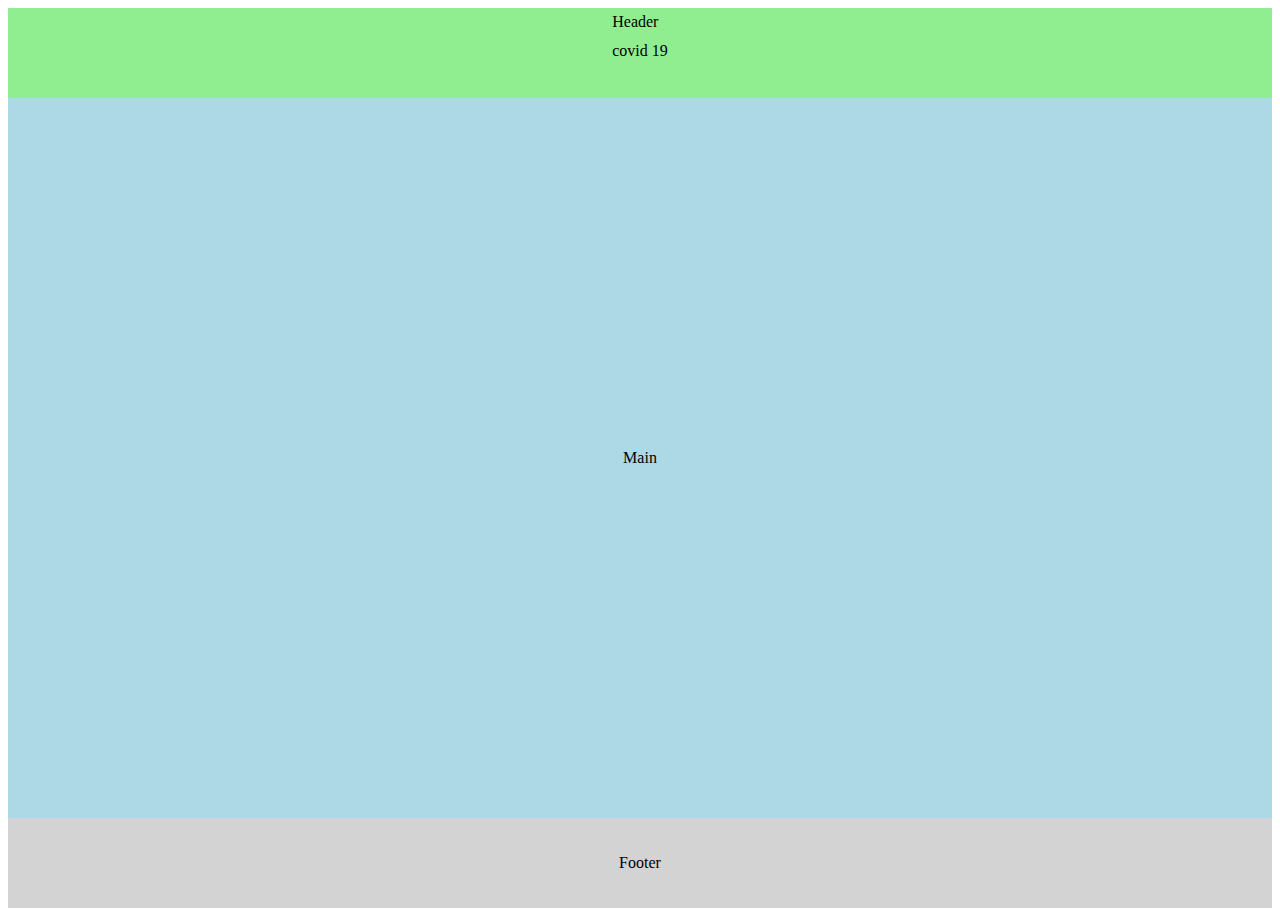
<file: layout/index.html>
<!DOCTYPE html>
<html lang="en">
<head>
    <meta charset="UTF-8">
    <meta http-equiv="X-UA-Compatible" content="IE=edge">
    <meta name="viewport" content="width=device-width, initial-scale=1.0">
    <title>Layout Airbnb</title>
    <link rel="stylesheet" href="./style.css">
</head>
<body>
    <div class="parent">
        <!-- header -->
        <div class="header green">Header
            <div class="nav-header black">covid 19</div>
            <div class="nav-header orange"></div>
            <div class="nav-header pink"></div>
            <div class="nav-header coral"></div>
        </div>
        <!-- body -->
        <div class="blue">Main</div>
        <!-- footer -->
        <div class="gray">Footer</div>
    </div>
</body>
</html>
</file>
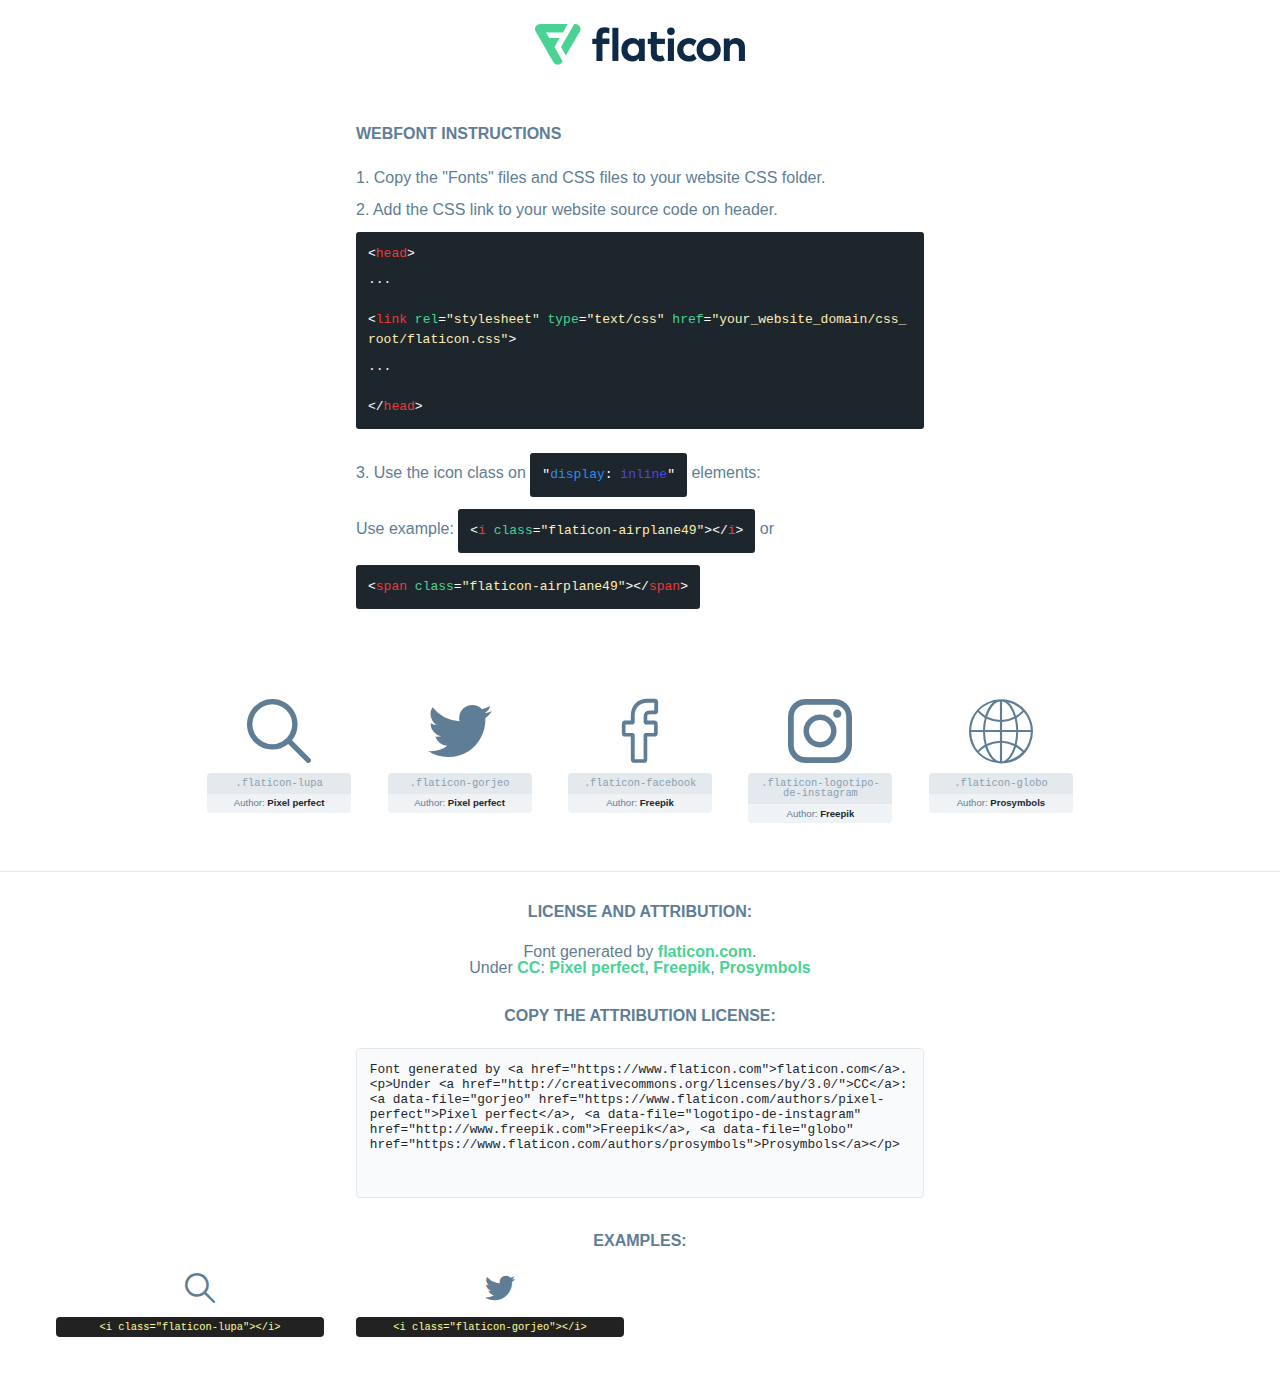
<file: font/flaticon.html>
<!DOCTYPE html>
<html lang="en">
<head>
    <title>Flaticon Webfont</title>
    <link rel="stylesheet" type="text/css" href="flaticon.css"/>
    <meta charset="UTF-8">
    <style>
        html, body, div, span, applet, object, iframe,
        h1, h2, h3, h4, h5, h6, p, blockquote, pre,
        a, abbr, acronym, address, big, cite, code,
        del, dfn, em, img, ins, kbd, q, s, samp,
        small, strike, strong, sub, sup, tt, var,
        b, u, i, center,
        dl, dt, dd, ol, ul, li,
        fieldset, form, label, legend,
        table, caption, tbody, tfoot, thead, tr, th, td,
        article, aside, canvas, details, embed,
        figure, figcaption, footer, header, hgroup,
        menu, nav, output, ruby, section, summary,
        time, mark, audio, video {
            margin: 0;
            padding: 0;
            border: 0;
            font-size: 100%;
            font: inherit;
            vertical-align: baseline;
        }

        /* HTML5 display-role reset for older browsers */
        article, aside, details, figcaption, figure,
        footer, header, hgroup, menu, nav, section {
            display: block;
        }

        body {
            line-height: 1;
        }

        ol, ul {
            list-style: none;
        }

        blockquote, q {
            quotes: none;
        }

        blockquote:before, blockquote:after,
        q:before, q:after {
            content: '';
            content: none;
        }

        table {
            border-collapse: collapse;
            border-spacing: 0;
        }

        body {
            font-family: Helvetica, Arial, sans-serif;
            font-size: 16px;
            color: #5f7d95;
        }

        a {
            color: #4AD295;
            font-weight: bold;
            text-decoration: none;
        }

        * {
            -moz-box-sizing: border-box;
            -webkit-box-sizing: border-box;
            box-sizing: border-box;
            margin: 0;
            padding: 0;
        }

        [class^="flaticon-"]:before, [class*=" flaticon-"]:before, [class^="flaticon-"]:after, [class*=" flaticon-"]:after {
            font-family: Flaticon;
            font-size: 30px;
            font-style: normal;
            margin-left: 20px;
            color: #333;
        }

        .wrapper {
            max-width: 600px;
            margin: auto;
            padding: 0 1em;
        }

        .title {
            margin-bottom: 24px;
            text-transform: uppercase;
            font-weight: bold;
        }

        header {
            text-align: center;
            padding: 24px;
        }

        header .logo {
            width: 210px;
            height: auto;
            border: none;
            display: inline-block;
        }

        header strong {
            font-size: 28px;
            font-weight: 500;
            vertical-align: middle;
        }

        .demo {
            margin: 2em auto;
            line-height: 1.25em;
        }

        .demo ul li {
            margin-bottom: 12px;
        }

        .demo ul li code {
            background-color: #1D262D;
            border-radius: 3px;
            padding: 12px;
            display: inline-block;
            color: #fff;
            font-family: Consolas, Monaco, Lucida Console, Liberation Mono, DejaVu Sans Mono, Bitstream Vera Sans Mono, Courier New, monospace;
            font-weight: lighter;
            margin-top: 12px;
            font-size: 13px;
            word-break: break-all;
        }

        .demo ul li code .red {
            color: #EC3A3B;
        }

        .demo ul li code .green {
            color: #4AD295;
        }

        .demo ul li code .yellow {
            color: #FFEEB6;
        }

        .demo ul li code .blue {
            color: #2C8CF4;
        }

        .demo ul li code .purple {
            color: #4949E7;
        }

        .demo ul li code .dots {
            margin-top: 0.5em;
            display: block;
        }

        #glyphs {
            border-bottom: 1px solid #E3E9ED;
            padding: 2em 0;
            text-align: center;
        }

        .glyph {
            display: inline-block;
            width: 9em;
            margin: 1em;
            text-align: center;
            vertical-align: top;
            background: #FFF;
        }

        .glyph .flaticon {
            padding: 10px;
            display: block;
            font-family: "Flaticon";
            font-size: 64px;
            line-height: 1;
        }

        .glyph .flaticon:before {
            font-size: 64px;
            color: #5f7d95;
            margin-left: 0;
        }

        .class-name {
            font-size: 0.65em;
            background-color: #E3E9ED;
            color: #869FB2;
            border-radius: 4px 4px 0 0;
            padding: 0.5em;
            font-family: Consolas, Monaco, Lucida Console, Liberation Mono, DejaVu Sans Mono, Bitstream Vera Sans Mono, Courier New, monospace;
        }

        .author-name {
            font-size: 0.6em;
            background-color: #EFF3F6;
            border-top: 0;
            border-radius: 0 0 4px 4px;
            padding: 0.5em;
        }

        .author-name a {
            color: #1D262D;
        }

        .class-name:last-child {
            font-size: 10px;
            color: #888;
        }

        .class-name:last-child a {
            font-size: 10px;
            color: #555;
        }

        .glyph > input {
            display: block;
            width: 100px;
            margin: 5px auto;
            text-align: center;
            font-size: 12px;
            cursor: text;
        }

        .glyph > input.icon-input {
            font-family: "Flaticon";
            font-size: 16px;
            margin-bottom: 10px;
        }

        .attribution .title {
            margin-top: 2em;
        }

        .attribution textarea {
            background-color: #F8FAFB;
            color: #1D262D;
            padding: 1em;
            border: none;
            box-shadow: none;
            border: 1px solid #E3E9ED;
            border-radius: 4px;
            resize: none;
            width: 100%;
            height: 150px;
            font-size: 0.8em;
            font-family: Consolas, Monaco, Lucida Console, Liberation Mono, DejaVu Sans Mono, Bitstream Vera Sans Mono, Courier New, monospace;
            -webkit-appearance: none;
        }

        .attribution textarea:hover {
            border-color: #CFD9E0;
        }

        .attribution textarea:focus {
            border-color: #4AD295;
        }

        .iconsuse {
            margin: 2em auto;
            text-align: center;
            max-width: 1200px;
        }

        .iconsuse:after {
            content: '';
            display: table;
            clear: both;
        }

        .iconsuse .image {
            float: left;
            width: 25%;
            padding: 0 1em;
        }

        .iconsuse .image p {
            margin-bottom: 1em;
        }

        .iconsuse .image span {
            display: block;
            font-size: 0.65em;
            background-color: #222;
            color: #fff;
            border-radius: 4px;
            padding: 0.5em;
            color: #FFFF99;
            margin-top: 1em;
            font-family: Consolas, Monaco, Lucida Console, Liberation Mono, DejaVu Sans Mono, Bitstream Vera Sans Mono, Courier New, monospace;
        }

        .flaticon:before {
            color: #5f7d95;
        }

        #footer {
            text-align: center;
            background-color: #1D262D;
            color: #869FB2;
            padding: 12px;
            font-size: 14px;
        }

        #footer a {
            font-weight: normal;
        }

        @media (max-width: 960px) {
            .iconsuse .image {
                width: 50%;
            }
        }

        .preview {
            width: 100px;
            display: inline-block;
            margin: 10px;
        }

        .preview .inner {
            display: inline-block;
            width: 100%;
            text-align: center;
            background: #f5f5f5;
            -webkit-border-radius: 3px 3px 0 0;
            -moz-border-radius: 3px 3px 0 0;
            border-radius: 3px 3px 0 0;
        }

        .preview .inner  {
            line-height: 85px;
            font-size: 40px;
            color: #333;
        }

        .label {
            display: inline-block;
            width: 100%;
            box-sizing: border-box;
            padding: 5px;
            font-size: 10px;
            font-family: Monaco, monospace;
            color: #666;
            white-space: nowrap;
            overflow: hidden;
            text-overflow: ellipsis;
            background: #ddd;
            -webkit-border-radius: 0 0 3px 3px;
            -moz-border-radius: 0 0 3px 3px;
            border-radius: 0 0 3px 3px;
            color: #666;
        }
    </style>
</head>
<body>
    <header>
        <a href="https://www.flaticon.com/" target="_blank" class="logo">
            <svg xmlns="http://www.w3.org/2000/svg" viewBox="0 0 394.3 76.5">
                <path d="M156.6,69.4H145.3V7.1h11.3Z" style="fill:#0e2a47"/>
                <path d="M206.2,69.4h-11V64.8a15.4,15.4,0,0,1-12.6,5.7c-11.6,0-20.3-9.5-20.3-22.1s8.8-22.1,20.3-22.1a15.4,15.4,0,0,1,12.6,5.8V27.5h11Zm-32.4-21c0,6.4,4.2,11.6,10.8,11.6s10.8-4.9,10.8-11.6-4.4-11.6-10.8-11.6S173.9,42,173.9,48.4Z"
                      style="fill:#0e2a47"/>
                <path d="M262.5,13.7a7.2,7.2,0,0,1-14.4,0,7.2,7.2,0,1,1,14.4,0ZM261,69.4H249.6v-42H261Z"
                      style="fill:#0e2a47"/>
                <path id="_Trazado_" data-name="&lt;Trazado&gt;"
                      d="M139.6,17.8a16.6,16.6,0,0,0-8-1.4c-3.2.4-4.9,2-4.9,5.9v5.1h13V37.5h-13v32H115.4v-32h-7.8v-10h7.8V22.2c0-9.9,5.2-16.3,15-16.3a23.4,23.4,0,0,1,9.3,1.8Z"
                      style="fill:#0e2a47"/>
                <path d="M235.1,60c-3.5,0-6.3-1.9-6.3-7.1V37.5H244v-10H228.8V15H217.5V27.5h-5.7v10h5.7V53.7c0,10.9,5.3,16.8,15.7,16.8A22.9,22.9,0,0,0,244,68l-4.3-9.1A12.3,12.3,0,0,1,235.1,60Z"
                      style="fill:#0e2a47"/>
                <path d="M348.9,48.4c0,12.6-9.7,22.1-22.7,22.1s-22.7-9.4-22.7-22.1,9.6-22.1,22.7-22.1S348.9,35.8,348.9,48.4Zm-33.9,0c0,6.8,4.8,11.6,11.1,11.6s11.2-4.8,11.2-11.6-4.8-11.6-11.2-11.6S315.1,41.6,315.1,48.4Z"
                      style="fill:#0e2a47"/>
                <path d="M394.3,42.7V69.4H382.9V46.3c0-6.1-3-9.4-8.2-9.4s-8.9,3.2-8.9,9.5v23H354.6v-42h11v4.9c3-4.5,7.6-6.1,12.3-6.1C387.5,26.3,394.3,33,394.3,42.7Z"
                      style="fill:#0e2a47"/>
                <path d="M298,55.7h0a12.4,12.4,0,0,1-8.2,4.2h-.9l-1.8-.2a10,10,0,0,1-7.4-5.6,13.2,13.2,0,0,1-1.2-5.8,13,13,0,0,1,1.3-5.9,10.1,10.1,0,0,1,7.5-5.5h2.4a11.7,11.7,0,0,1,8.3,4.2l5.5-9.6a19.9,19.9,0,0,0-8.1-4.3,23.4,23.4,0,0,0-6.1-.8,25.2,25.2,0,0,0-7.5,1.1,20.9,20.9,0,0,0-8,4.6,21.9,21.9,0,0,0-6.8,16.4,21.9,21.9,0,0,0,6.7,16.3,20.9,20.9,0,0,0,8,4.6,25.2,25.2,0,0,0,7.7,1.2,23.6,23.6,0,0,0,6.2-.8,20,20,0,0,0,8.1-4.4Z"
                      style="fill:#0e2a47"/>
                <path d="M46.3,26.5H26.9L20.8,16H52.4L61.6,0H9.4A9.3,9.3,0,0,0,1.3,4.7a9.3,9.3,0,0,0,0,9.4L34.6,71.8a9.4,9.4,0,0,0,16.2,0l1.1-1.9L36.6,43.3Z"
                      style="fill:#4ad295"/>
                <path d="M84.2,4.7A9.3,9.3,0,0,0,76.1,0H73.8l-25,43.3,9.2,16L84.2,14A9.3,9.3,0,0,0,84.2,4.7Z"
                      style="fill:#4ad295"/>
            </svg>
        </a>
    </header>
    <section class="demo wrapper">

        <p class="title">Webfont Instructions</p>

        <ul>
            <li>
                <span class="num">1. </span>Copy the "Fonts" files and CSS files to your website CSS folder.
            </li>
            <li>
                <span class="num">2. </span>Add the CSS link to your website source code on header.
                <code class="big">
                    &lt;<span class="red">head</span>&gt;
                    <br/><span class="dots">...</span>
                    <br/>&lt;<span class="red">link</span> <span class="green">rel</span>=<span
                        class="yellow">"stylesheet"</span> <span class="green">type</span>=<span
                        class="yellow">"text/css"</span> <span class="green">href</span>=<span class="yellow">"your_website_domain/css_root/flaticon.css"</span>&gt;
                    <br/><span class="dots">...</span>
                    <br/>&lt;/<span class="red">head</span>&gt;
                </code>
            </li>

            <li>
                <p>
                    <span class="num">3. </span>Use the icon class on <code>"<span class="blue">display</span>:<span
                        class="purple"> inline</span>"</code> elements:
                    <br/>
                    Use example: <code>&lt;<span class="red">i</span> <span class="green">class</span>=<span class="yellow">&quot;flaticon-airplane49&quot;</span>&gt;&lt;/<span
                        class="red">i</span>&gt;</code> or <code>&lt;<span class="red">span</span> <span
                        class="green">class</span>=<span class="yellow">&quot;flaticon-airplane49&quot;</span>&gt;&lt;/<span
                        class="red">span</span>&gt;</code>
            </li>
        </ul>

    </section>
    <section id="glyphs">
            <div class="glyph">
                <i class="flaticon flaticon-lupa"></i>
                <div class="class-name">.flaticon-lupa</div>
                <div class="author-name">Author: <a data-file="lupa" href="https://www.flaticon.com/authors/pixel-perfect">Pixel perfect</a> </div>
            </div>

            <div class="glyph">
                <i class="flaticon flaticon-gorjeo"></i>
                <div class="class-name">.flaticon-gorjeo</div>
                <div class="author-name">Author: <a data-file="gorjeo" href="https://www.flaticon.com/authors/pixel-perfect">Pixel perfect</a> </div>
            </div>

            <div class="glyph">
                <i class="flaticon flaticon-facebook"></i>
                <div class="class-name">.flaticon-facebook</div>
                <div class="author-name">Author: <a data-file="facebook" href="http://www.freepik.com">Freepik</a> </div>
            </div>

            <div class="glyph">
                <i class="flaticon flaticon-logotipo-de-instagram"></i>
                <div class="class-name">.flaticon-logotipo-de-instagram</div>
                <div class="author-name">Author: <a data-file="logotipo-de-instagram" href="http://www.freepik.com">Freepik</a> </div>
            </div>

            <div class="glyph">
                <i class="flaticon flaticon-globo"></i>
                <div class="class-name">.flaticon-globo</div>
                <div class="author-name">Author: <a data-file="globo" href="https://www.flaticon.com/authors/prosymbols">Prosymbols</a> </div>
            </div>

    </section>

    <section class="attribution wrapper"   style="text-align:center;">

        <div class="title">License and attribution:</div><div class="attrDiv">Font generated by <a href="https://www.flaticon.com">flaticon.com</a>. <div><p>Under <a href="http://creativecommons.org/licenses/by/3.0/">CC</a>: <a data-file="gorjeo" href="https://www.flaticon.com/authors/pixel-perfect">Pixel perfect</a>, <a data-file="logotipo-de-instagram" href="http://www.freepik.com">Freepik</a>, <a data-file="globo" href="https://www.flaticon.com/authors/prosymbols">Prosymbols</a></p>  </div>
        </div>
        <div class="title">Copy the Attribution License:</div>

        <textarea onclick="this.focus();this.select();">Font generated by &lt;a href=&quot;https://www.flaticon.com&quot;&gt;flaticon.com&lt;/a&gt;. <p>Under <a href="http://creativecommons.org/licenses/by/3.0/">CC</a>: <a data-file="gorjeo" href="https://www.flaticon.com/authors/pixel-perfect">Pixel perfect</a>, <a data-file="logotipo-de-instagram" href="http://www.freepik.com">Freepik</a>, <a data-file="globo" href="https://www.flaticon.com/authors/prosymbols">Prosymbols</a></p> 
        </textarea>

    </section>

    <section class="iconsuse">

        <div class="title">Examples:</div>
            <div class="image">
                <p>
                    <i class="flaticon flaticon-lupa"></i>
                    <span>&lt;i class=&quot;flaticon-lupa&quot;&gt;&lt;/i&gt;</span>
                </p>
            </div>
            <div class="image">
                <p>
                    <i class="flaticon flaticon-gorjeo"></i>
                    <span>&lt;i class=&quot;flaticon-gorjeo&quot;&gt;&lt;/i&gt;</span>
                </p>
            </div>
            <div class="image">
                <p>
                    <i clas
</file>
<file: layout/style.css>
.parent {
    display: grid;
    grid-template-rows: auto 1fr auto;
}
.green {
    height: 10vh;
    background: lightgreen;
    display: flex;
    justify-content: center;
    align-items: center;
}
.parent .header {
    display: grid;
    grid-template-columns: (7, 1fr);
}
.blue {
    height: 80vh;
    background: lightblue;
    display: flex;
    align-items: center;
    justify-content: center;
}
.gray {
    height: 10vh;
    background: lightgray;
    display: flex;
    align-items: center;
    justify-content: center;
}
</file>
<file: font/flaticon.css>
@font-face {
    font-family: "flaticon";
    src: url("./flaticon.ttf?3a65e8600538236dd9354b1e9a3dbc74") format("truetype"),
url("./flaticon.woff?3a65e8600538236dd9354b1e9a3dbc74") format("woff"),
url("./flaticon.woff2?3a65e8600538236dd9354b1e9a3dbc74") format("woff2"),
url("./flaticon.eot?3a65e8600538236dd9354b1e9a3dbc74#iefix") format("embedded-opentype"),
url("./flaticon.svg?3a65e8600538236dd9354b1e9a3dbc74#flaticon") format("svg");
}

i[class^="flaticon-"]:before, i[class*=" flaticon-"]:before {
    font-family: flaticon !important;
    font-style: normal;
    font-weight: normal !important;
    font-variant: normal;
    text-transform: none;
    line-height: 1;
    -webkit-font-smoothing: antialiased;
    -moz-osx-font-smoothing: grayscale;
}

.flaticon-lupa:before {
    content: "\f101";
}
.flaticon-gorjeo:before {
    content: "\f102";
}
.flaticon-facebook:before {
    content: "\f103";
}
.flaticon-logotipo-de-instagram:before {
    content: "\f104";
}
.flaticon-globo:before {
    content: "\f105";
}
</file>
